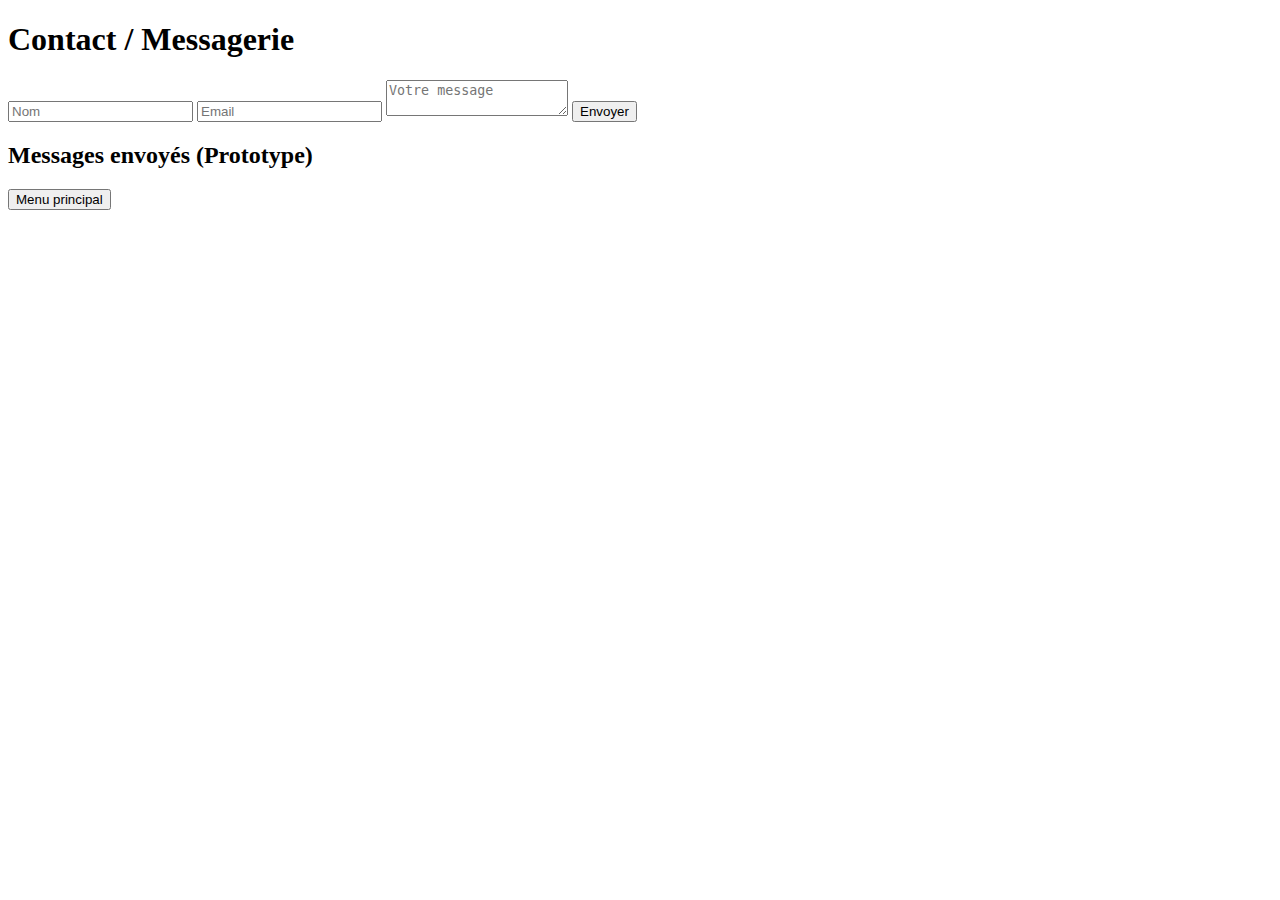
<file: contact.html>
<!DOCTYPE html>
<html lang="fr">
<head>
  <meta charset="UTF-8">
  <meta name="viewport" content="width=device-width, initial-scale=1.0">
  <title>Contact / Messagerie</title>
  <link rel="stylesheet" href="style.css">
</head>
<body>
  <header>
    <h1>Contact / Messagerie</h1>
  </header>

  <main>
    <form id="contact-form">
      <input type="text" id="name" placeholder="Nom" required>
      <input type="email" id="email" placeholder="Email" required>
      <textarea id="message" placeholder="Votre message" required></textarea>
      <button type="submit">Envoyer</button>
    </form>
    <section id="messages-section">
      <h2>Messages envoyés (Prototype)</h2>
      <div id="messages"></div>
    </section>
    <button onclick="window.location.href='index.html'">Menu principal</button>
  </main>

  <script src="contact.js"></script>
</body>
</html>
</file>
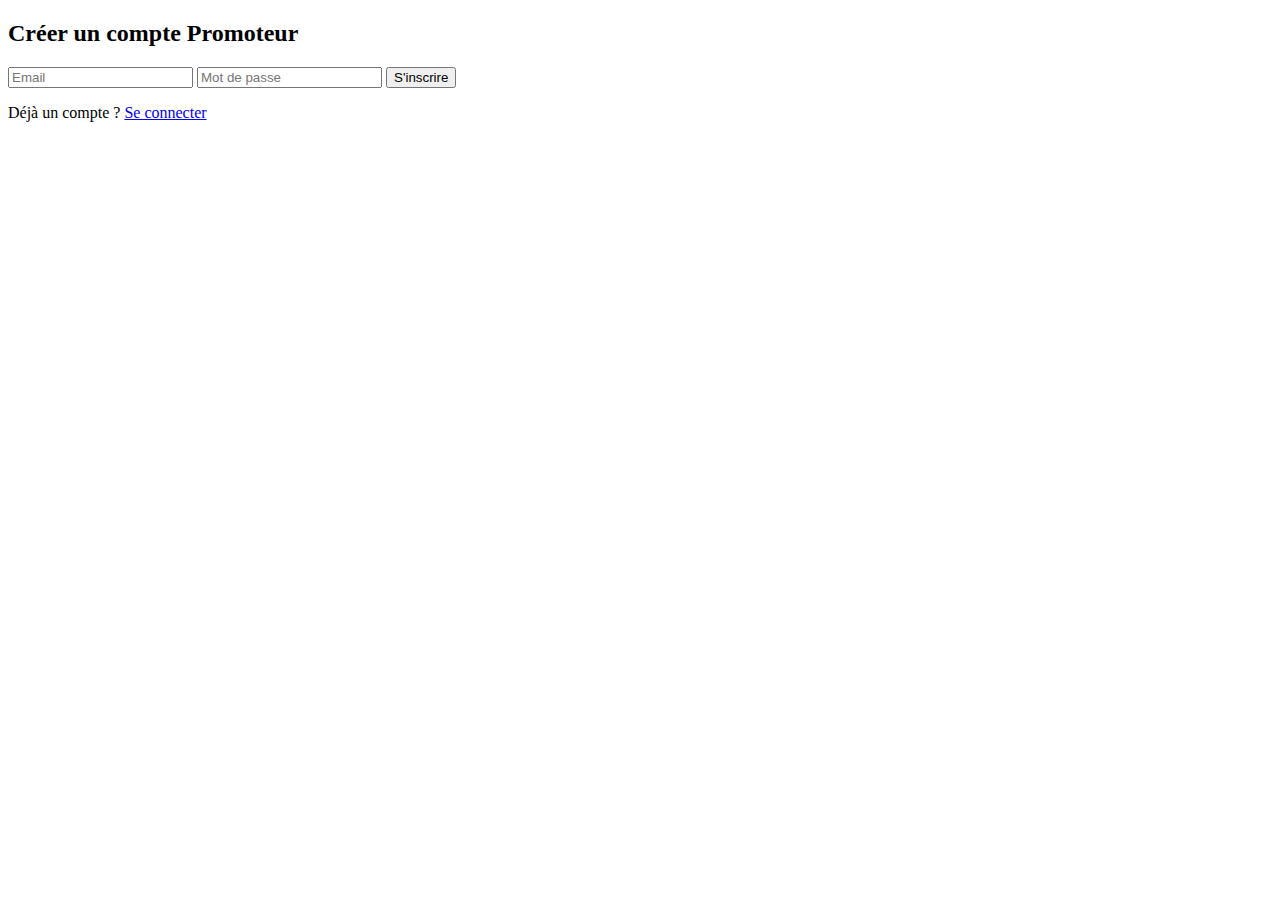
<file: register.html>
<!DOCTYPE html>
<html lang="fr">
<head>
  <meta charset="UTF-8">
  <title>Inscription Promoteur</title>
  <link rel="stylesheet" href="style.css">
</head>
<body>

  <h2>Créer un compte Promoteur</h2>

  <form id="registerForm">
    <input type="email" id="regEmail" placeholder="Email" required>
    <input type="password" id="regPassword" placeholder="Mot de passe" required>
    <button type="submit">S'inscrire</button>
  </form>

  <p>Déjà un compte ? <a href="login.html">Se connecter</a></p>

  <script src="firebase-config.js"></script>
  <script src="auth.js"></script>
</body>
</html>
</file>
<file: style.css>

</file>
